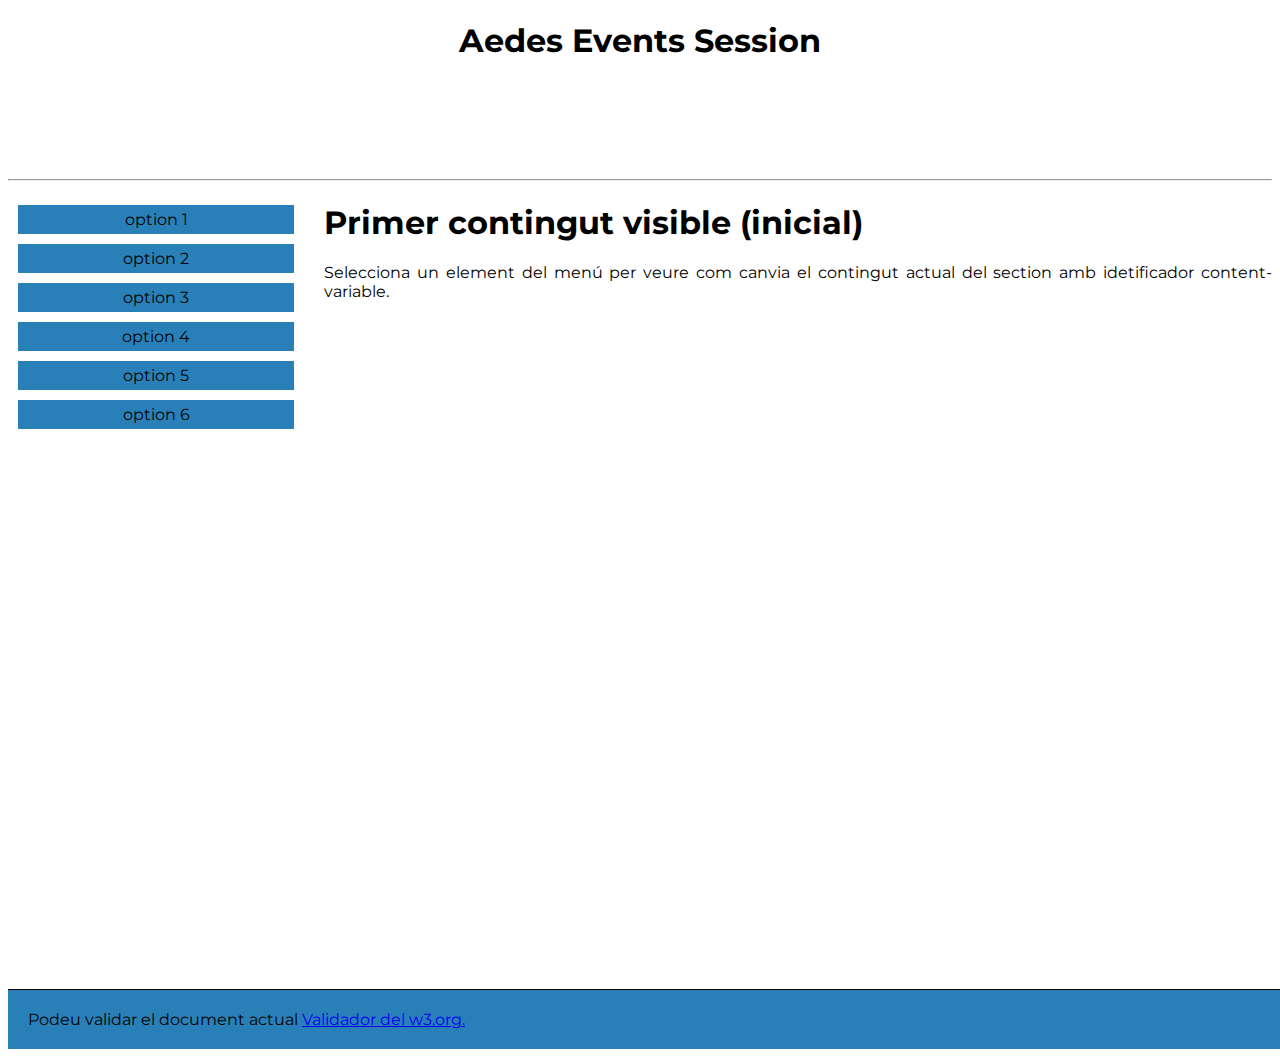
<file: index.html>
<!DOCTYPE html>
<html lang="en" dir="ltr">
  <head>
    <meta charset="utf-8">
    <title>Events Example</title>
    <script type="text/javascript" src="js/global.js"></script>
    <link rel="stylesheet" href="css/style.css">
    <link href='https://fonts.googleapis.com/css?family=Montserrat' rel='stylesheet'>
  </head>
  <body>
    <div class="container">

      <!-- El contingut del header -->
      <header onclick="changeContent('html-includes/section.html','content-variable')" w3-include-html="html-includes/header.html"></header>

      <!-- Separador -->
      <hr />

      <!-- El menú lateral -->
      <aside w3-include-html="html-includes/aside.html"></aside>

      <!-- Una pàgina on el contingut és totalment variable. -->
      <section id="content-variable" w3-include-html="html-includes/section.html"></section>

      <!-- Obliguem a que pari de floatar -->
      <div class="stop-floating"></div>

      <!-- El contingut del footer -->
      <footer w3-include-html="html-includes/footer.html"></footer>

    </div>
    
    <!-- Obligo a la pàgina que carregui tot el contingut dels elements que tenen w3-include-html com atribut -->
    <script type="text/javascript">
      includeHTML();
    </script>

  </body>
</html>
</file>
<file: css/style.css>
/**
  INDEX
  ===========
  - Variables -> Declaració dels valors que es volen utilitzar per defecte
  - Estils generals -> Estils útils per al funcionament i visualització general de la pàgina.
  - Capçalera -> Estils que engloben tots els elements de la capçalera
  - Menú lateral -> Estils que engloben tots els elements del menú lateral.
  - Section -> Estils que engloben tots els elements de l'apartat de la secció on hi ha el contingut
  - Peu de pàgina -> Estils que engloben tots els elements del footer
*/

/** Variables */
:root{
  --color-back-principal: #2980B9;
}

/** Estils generals */

body{
  font-family: 'Montserrat', 'Arial', 'Times';
  text-align: justify;
}

#container{
  max-width: 1280px;
}

.stop-floating{
  clear: both;
}

/** Capçalera **/
header{
  width: 100%;
  height: 150px;
  text-align: center;
  cursor: pointer;
}

header h1{
  vertical-align: middle;
}

/** Menú lateral **/
aside{
  width: 25%;
  float: left;
  height: 800px;
}

.menu-item{
  text-decoration: none;
  cursor: pointer;
  list-style: none;
  margin-top: 10px;
  position:relative;
  left: -30px;
  padding-top: 5px;
  padding-bottom: 5px;
  text-align: center;
  background-color: var(--color-back-principal);
  /** Propietats per a l'animació inicial. **/
  animation-name: menu-item-animation;
  animation-duration: 1s;
  /** Propietats per a l'animació on hover **/
  -webkit-transition: left 0.25s;
}

.menu-item:hover{
  left: -10px;
}

@keyframes menu-item-animation{
  0% {
    left: -10px;
  }
  25%{
    left: -40px;
  }
  50%{
    left: -20px;
  }
  100%{
    left: -30px;
  }
}

/** Section */Section
section{
  width: 72.5%;
  float: right;
  min-height: 600px;
  padding-right: 2.5%;
  overflow: hidden;
}

/** Peu de pàgina */
footer{
  width: 100%;
  border-top: 1px solid black;
  padding: 20px;
  background-color: var(--color-back-principal);
}
</file>
